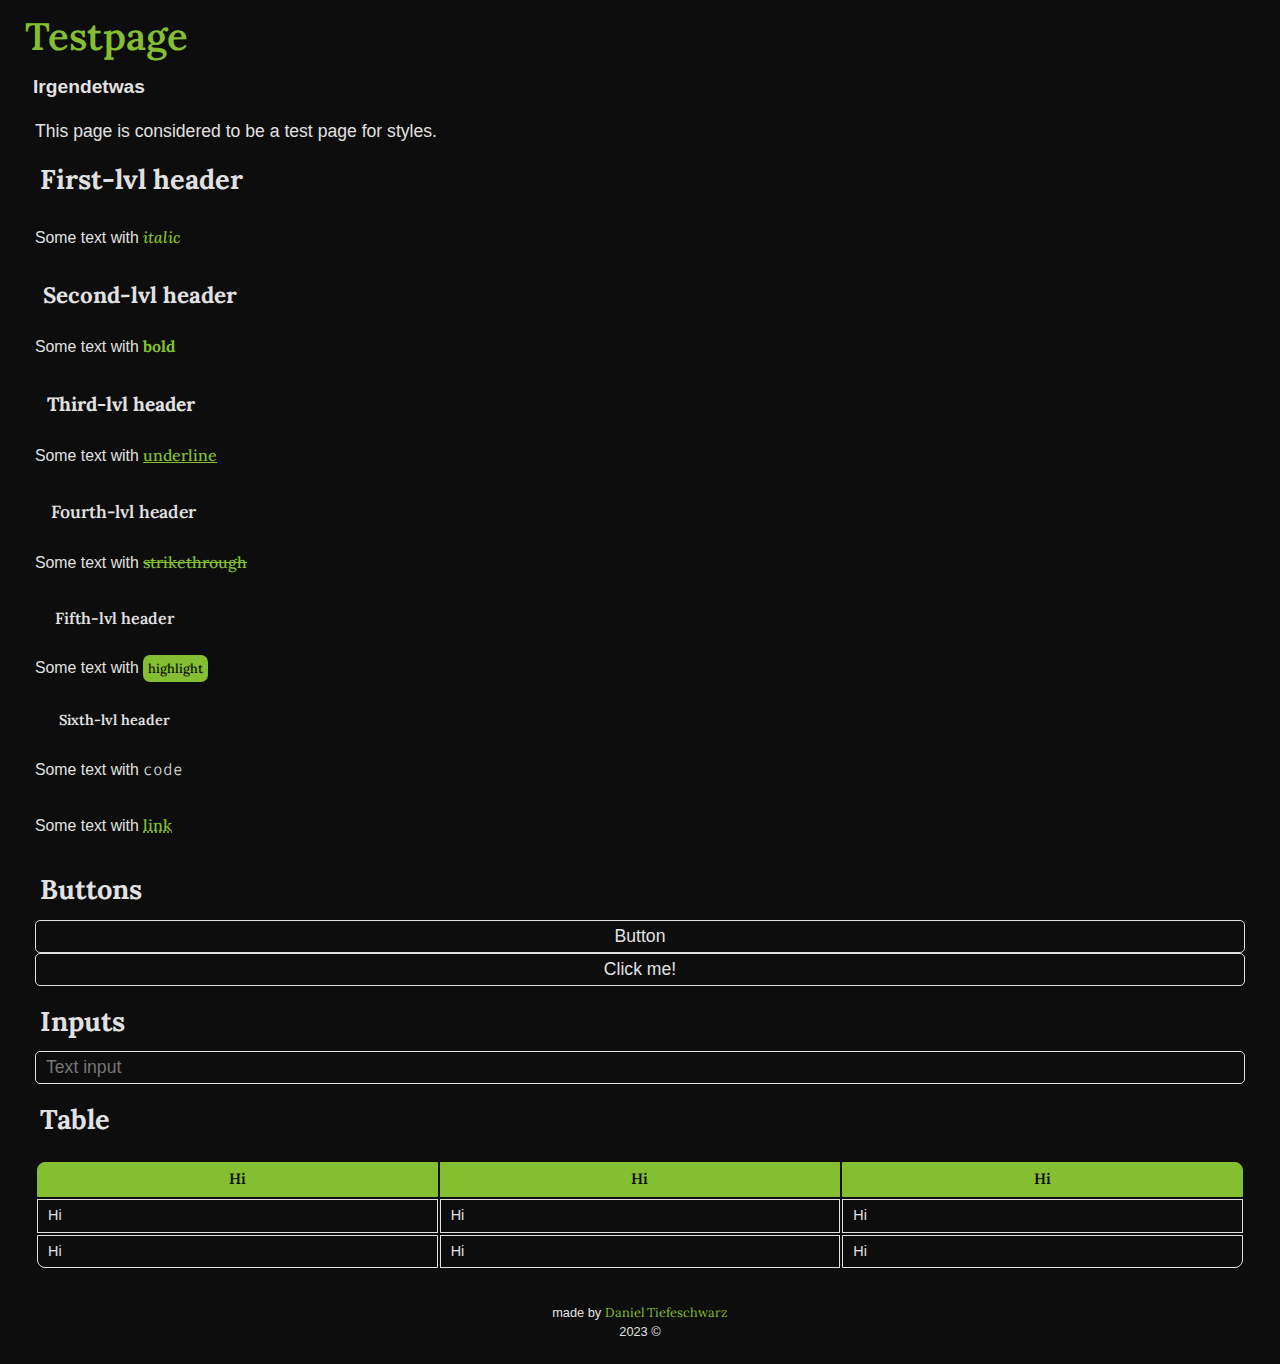
<file: src/templates/testpage.html>
<!DOCTYPE html>
<html lang="en">
<head>
    <meta charset="UTF-8">
    <meta name="viewport" content="width=device-width, initial-scale=1.0">
    <title>Testpage — Irgendetwas</title>
    <link rel="stylesheet" href="./style.css">
    <link rel='stylesheet' href='https://cdn-uicons.flaticon.com/uicons-bold-rounded/css/uicons-bold-rounded.css'>
    <link rel="preconnect" href="https://fonts.googleapis.com">
    <link rel="preconnect" href="https://fonts.gstatic.com" crossorigin>
</head>
<body>
    <div class="header">
        <div class="column">
            <h1>Testpage</h1>
            <h2>Irgendetwas</h2>
        </div>
        <i class="fi-br-home icon"></i>
    </div>
    <div class="content">
        This page is considered to be a test page for styles.
        <h1>First-lvl header</h1>
        <p>Some text with <i>italic</i></p>
        <h2>Second-lvl header</h2>
        <p>Some text with <b>bold</b></p>
        <h3>Third-lvl header</h3>
        <p>Some text with <u>underline</u></p>
        <h4>Fourth-lvl header</h4>
        <p>Some text with <s>strikethrough</s></p>
        <h5>Fifth-lvl header</h5>
        <p>Some text with <mark>highlight</mark></p>
        <h6>Sixth-lvl header</h6>
        <p>Some text with <code>code</code></p>
        <p>Some text with <a href="/">link</a></p>
        
        <h1>Buttons</h1>
        <button>Button</button>
        <button onclick="alert('Hello!')">Click me!</button>

        <h1>Inputs</h1>
        <input type="text" placeholder="Text input">

        <h1>Table</h1>
        <table>
            <tr>
                <th>Hi</th> <th>Hi</th> <th>Hi</th>
            </tr>
            <tr>
                <td>Hi</td> <td>Hi</td> <td>Hi</td>
            </tr>
            <tr>
                <td>Hi</td> <td>Hi</td> <td>Hi</td>
            </tr>
        </table>
    </div>
    <div class="footer">
        <p>made by <b>Daniel Tiefeschwarz</b><br>2023 ©</p>
    </div>
    <script src="./script.js"></script>
</body>
</html>
</file>
<file: src/templates/style.css>
@import url('https://fonts.googleapis.com/css2?family=Lora:ital,wght@0,500;1,500&family=Fira+Code:wght@300&display=swap');

body {
    font-family: 'Roboto', sans-serif;
    font-size: 16px;
    line-height: 1.5;
    color: #e1e1e1;
    margin: 0;
    padding: 0;
    background-color: #0d0d0d;
}

.header {
    display: flex;
    justify-content: space-between;
    align-items: center;
    padding: 8px 25px 0 25px;
    background-color: #0d0d0d;
    position: sticky;
    top: 0;
}

.column {
    display: flex;
    flex-direction: column;
}

.footer {
    padding: 10px 40px;
    background-color: #0d0d0d;
    text-align: center;
    font-size: 0.8rem;
    font-weight: 300;
    color: #e1e1e1;
    font-family: 'Roboto', sans-serif;
}

h1 {
    font-size: 1.8rem;
    font-weight: 700;
    margin-bottom: 20px;
    margin: 0;
    font-weight: 600;
    font-family: 'Lora';
}

h2 {
    font-size: 1rem;
    font-weight: 700;
    margin-bottom: 20px;
    line-height: normal;
}

.header h2 {
    margin-left: 8px;
    margin-top: 10px;
}

.icon {
    font-size: 2.5rem;
    color: rgb(0, 105, 37);
    text-decoration: dashed underline;
    color: rgb(0, 105, 37);
    cursor: pointer;
}

b {
    color: rgb(0, 105, 37);
    font-family: 'Lora';
}

i {
    color: rgb(0, 105, 37);
    font-family: 'Lora';
}

em {
    color: rgb(0, 105, 37);
    font-family: 'Lora';
}

u {
    color: rgb(0, 105, 37);
    font-family: 'Lora';
}

s {
    color: rgb(0, 105, 37);
    font-family: 'Lora';
}

code {
    font-family: 'Fira Code';
    font-size: 0.8rem;
    font-weight: 300;
}

mark {
    color: #0d0d0d;
    background-color: rgb(0, 105, 37);
    padding: 5px;
    border-radius: 7px;
    font-family: 'Lora';
    font-size: 0.8rem;
}

a {
    color: rgb(0, 105, 37);
    font-family: 'Lora';
    text-decoration: underline dotted;
    font-weight: 500;
    font-size: 1rem;
}

.content {
    padding: 0 35px;
    font-size: 1rem;
    font-weight: 500;
    display: flex;
    flex-direction: column;
}

.content p {
    font-size: 0.9em;
}

li {
    font-size: 0.8em;
}

.content h1 {
    font-size: 1.7rem;
    font-weight: 700;
    margin: 15px 0 10px 5px;
    font-family: 'Lora';
}

.content h2 {
    font-size: 1.4rem;
    font-weight: 700;
    margin: 15px 0 10px 8px;
    font-family: 'Lora';
}

.content h3 {
    font-size: 1.2rem;
    font-weight: 700;
    margin: 15px 0 10px 12px;
    font-family: 'Lora';
}

.content h4 {
    font-size: 1.1rem;
    font-weight: 600;
    margin: 15px 0 10px 16px;
    font-family: 'Lora';
}

.content h5 {
    font-size: 1rem;
    font-weight: 600;
    margin: 15px 0 10px 20px;
    font-family: 'Lora';
}

.content h6 {
    font-size: 0.9rem;
    font-weight: 600;
    margin: 15px 0 10px 24px;
    font-family: 'Lora';
}

.shadow-header {
    box-shadow: 0 0 12px rgba(0, 0, 0, 0.5);
    border-radius: 0 0 25px 25px;
}

button {
    background-color: #0d0d0d;
    color: #e1e1e1;
    border: 1px solid #e1e1e1;
    border-radius: 5px;
    padding: 5px 10px;
    font-size: 1.1rem;
    font-weight: 500;
    font-family: 'Roboto', sans-serif;
    cursor: pointer;
    transition: color 0.2s ease-in-out;
}

button:hover {
    background-color: #e1e1e1;
    color: #0d0d0d;
    font-family: 'Lora';
    font-size: 1rem;
}

input {
    background-color: #0d0d0d;
    color: #e1e1e1;
    border: 1px solid #e1e1e1;
    border-radius: 5px;
    padding: 5px 10px;
    font-size: 1.1rem;
    font-weight: 500;
    font-family: 'Roboto', sans-serif;
    transition: color 0.2s ease-in-out;
}

table {
    border-collapse: separate;
    border-radius: 5px;
    width: 100%;
    margin: 10px 0;
}

th {
    background-color: #0d0d0d;
    color: #e1e1e1;
    font-weight: 600;
    font-family: 'Lora';
    font-size: 0.95rem;
    padding: 5px 10px;
    border: 1px solid #e1e1e1;
}

th:first-of-type {
    border-top-left-radius: 8px;
}
th:last-of-type {
    border-top-right-radius: 8px;
}
tr:last-of-type td:first-of-type {
    border-bottom-left-radius: 8px;
}
tr:last-of-type td:last-of-type {
    border-bottom-right-radius: 8px;
}

td {
    background-color: #0d0d0d;
    color: #e1e1e1;
    font-weight: 500;
    font-family: 'Roboto', sans-serif;
    font-size: 0.9rem;
    padding: 5px 10px;
    border: 1px solid #e1e1e1;
}

img {
    max-width: 30%;
    height: auto;
    border-radius: 5px;
    margin: 10px 0;
    align-self: center;
}

@media (min-width: 575px) {
    h1 {
        font-size: 2.4rem;
    }

    h2 {
        font-size: 1.2rem;
    }

    .content {
        font-size: 1.1rem;
    }

    code {
        font-size: 1rem;
    }

    .icon {
        font-size: 3rem;
    }
}

@media (max-width: 575px) {
    .header {
        padding: 8px 25px 0 25px;
        align-items: center;
        text-align: center;
    }

    .header h1 {
        font-size: 1.2rem;
    }

    .header h2 {
        margin-left: 0;
        margin-bottom: 15px;
    }

    .icon {
        order: -1;
    }

    button {
        font-size: 0.8rem;
    }

    button:hover {
        font-size: 0.73rem;
    }

    input {
        font-size: 0.8rem;
    }

    img {
        max-width: 60%;
        height: auto;
        border-radius: 5px;
        margin: 10px 0;
    }
}
</file>
